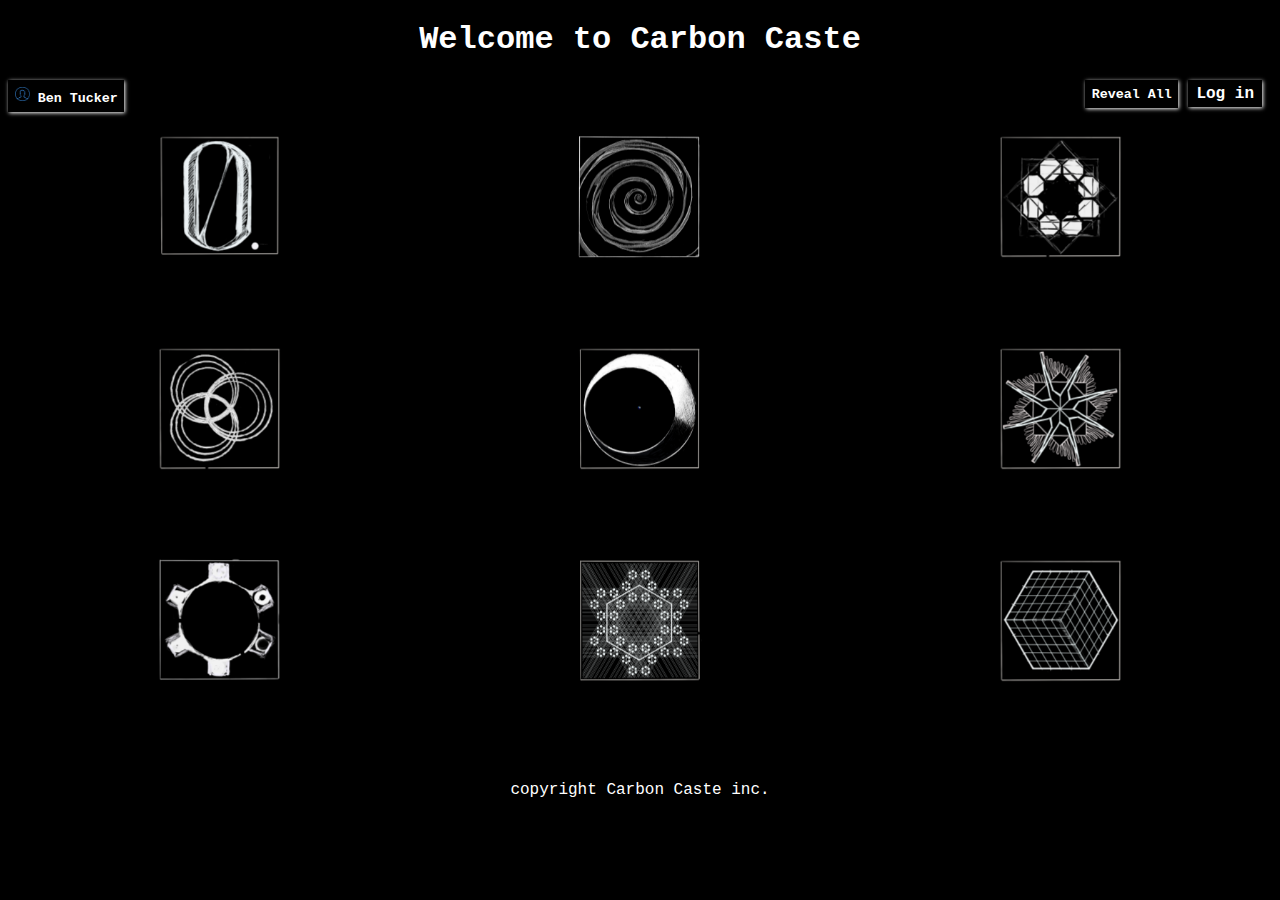
<file: index.html>
<!DOCTYPE html>
<html lang="en">
<head>
    <meta charset="UTF-8">
    <meta name="viewport" content="width=device-width, initial-scale=1.0">
    <script src="https://ajax.googleapis.com/ajax/libs/jquery/3.4.1/jquery.min.js"></script>
    <link rel="icon" href="public/images/09 - The Loop_700.png" type="image/gif" sizes="16x16">
    <link rel="stylesheet" type="text/css" href="public/css/carbonCaste.css">
    <script type="text/javascript" src="public/js/carbonCaste.js"></script>
    <title>Carbon Caste</title>

    <!--
    References:
    user icon from https://www.vhv.rs/viewpic/iiboxiw_profile-icons-ux-vector-logo-illustration-ui-app/ 
    -->

</head>

<body>
    <header>
        <h1>Welcome to Carbon Caste</h1>
        <div id="reveal"></div>
        <button class="navbar" id="usernameIcon"><img src="public/images/user-icon.png" width="15px" alt="user-icon"> Ben Tucker</button>
        <a href="login.html" class="navbar" id="login">Log in</a>
        <button class="navbar" type="button" id="revealButton" onclick="RevealAll()">Reveal All</button>
    </header>
    <main>
        <table>
            <tbody>
                <tr>
                    <td>
                        <div class="flip-box">
                            <div class="flip-box-inner">
                            <div class="flip-box-front">
                                <img src="public/images/01 - The Orientation for Weights _ Measures_700.png" width="30%" alt="Orientation">
                            </div>
                            <div class="flip-box-back">
                                <h2>Orientation</h2>
                            </div>
                            </div>
                        </div>
                    </td>
                    <td>
                        <div class="flip-box">
                            <div class="flip-box-inner">
                            <div class="flip-box-front">
                                <img src="public/images/02 - The Path_700.png" width="30%"alt="The Path">
                            </div>
                            <div class="flip-box-back">
                                <h2>The Path</h2>
                            </div>
                            </div>
                        </div>
                    </td>
                    <td>
                        <div class="flip-box">
                            <div class="flip-box-inner">
                            <div class="flip-box-front">
                                <img src="public/images/03 - The Bureau of Continents_700.png" width="30%"alt="The Continents">
                            </div>
                            <div class="flip-box-back">
                                <h2>The Continents</h2>
                            </div>
                            </div>
                        </div>
                    </td>
                </tr>
                <tr>
                    <td>
                        <div class="flip-box">
                            <div class="flip-box-inner">
                            <div class="flip-box-front">
                                <img src="public/images/08 - The Self, The Other, The Context_700.png" width="30%"alt="The Self, The Other, The Context">
                            </div>
                            <div class="flip-box-back">
                                <h2>The Self, The Other, The Context</h2>
                            </div>
                            </div>
                        </div>
                    </td>
                    <td>
                        <div class="flip-box">
                            <div class="flip-box-inner">
                            <div class="flip-box-front">
                                <img src="public/images/09 - The Loop_700.png" width="30%"alt="The Loop">
                            </div>
                            <div class="flip-box-back">
                                <h2>The Loop</h2>
                            </div>
                            </div>
                        </div>
                    </td>
                    <td>
                        <div class="flip-box">
                            <div class="flip-box-inner">
                            <div class="flip-box-front">
                                <img src="public/images/04 - The Warring Houses_700.png" width="30%" alt="Warring Houses">
                            </div>
                            <div class="flip-box-back">
                                <h2>Warring Houses</h2>
                            </div>
                            </div>
                        </div>
                    </td>
                </tr>
                <tr>
                    <td>
                        <div class="flip-box">
                            <div class="flip-box-inner">
                            <div class="flip-box-front">
                                <img src="public/images/07 - The CID_700.png" width="30%" alt="The Vote">
                            </div>
                            <div class="flip-box-back">
                                <h2>The Vote</h2>
                            </div>
                            </div>
                        </div>
                    </td>
                    <td>
                        <div class="flip-box">
                            <div class="flip-box-inner">
                            <div class="flip-box-front">
                                <img src="public/images/06 - The Cityscape_700.png" width="30%"alt="Cities">
                            </div>
                            <div class="flip-box-back">
                                <h2>Cities</h2>
                            </div>
                            </div>
                        </div>
                    </td>
                    <td>
                        <div class="flip-box">
                            <div class="flip-box-inner">
                            <div class="flip-box-front">
                                <img src="public/images/05 - Nation-States_700.png" width="30%"alt="Nation-States">
                            </div>
                            <div class="flip-box-back">
                                <h2>Nation-States</h2>
                            </div>
                            </div>
                        </div>
                    </td>
                </tr>
            </tbody>
        </table>
    </main>
    <footer>
        <p>copyright Carbon Caste inc.</p>
    </footer>
</body>

</html>
</file>
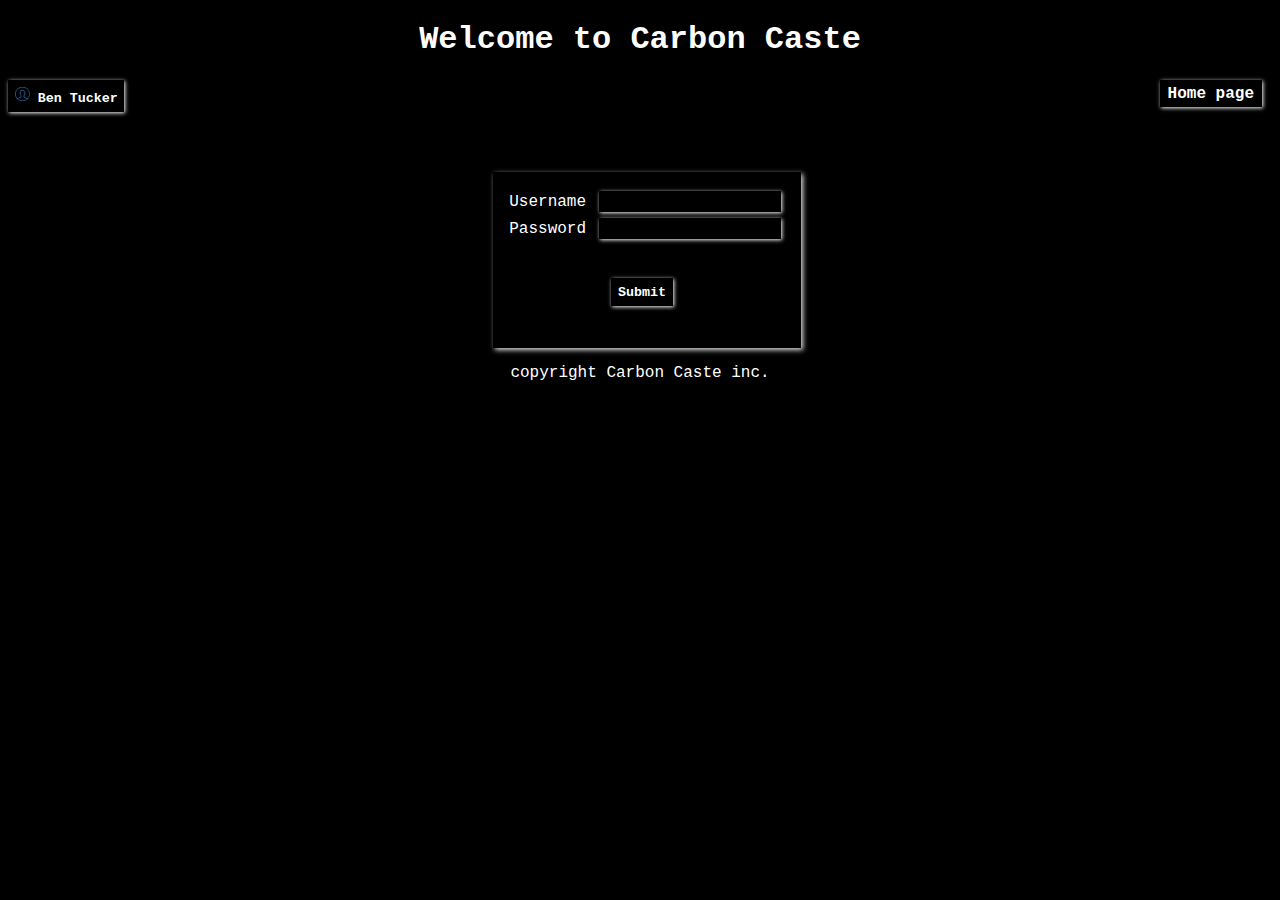
<file: login.html>
<!DOCTYPE html>
<html lang="en">
<head>
    <meta charset="UTF-8">
    <meta name="viewport" content="width=device-width, initial-scale=1.0">
    <script src="https://ajax.googleapis.com/ajax/libs/jquery/3.4.1/jquery.min.js"></script>
    <link rel="icon" href="public/images/09 - The Loop_700.png" type="image/gif" sizes="16x16">
    <link rel="stylesheet" type="text/css" href="public/css/carbonCaste.css">
    <script type="text/javascript" src="public/js/carbonCaste.js"></script>
    <title>Carbon Caste</title>

    <!--
    References:
    user icon from https://www.vhv.rs/viewpic/iiboxiw_profile-icons-ux-vector-logo-illustration-ui-app/ 
    -->

</head>

<body>
    <header>
        <h1>Welcome to Carbon Caste</h1>
        <div id="reveal"></div>
        <button class="navbar" id="usernameIcon"><img src="public/images/user-icon.png" width="15px" alt="user-icon"> Ben Tucker</button>
        <a href="index.html" class="navbar" id="homePage">Home page</a>
    </header>
    <main>
        <form name="loginForm" method="Post" id="loginForm" action="" >
            <label class="loginLabel">Username</label>
            <input id="username"  type="text" name="username"><br/>
            <label class="loginLabel">Password</label>
            <input id="password" type="password" name="password"><br/>
            <br/><br/>
            <input type="submit" id="submitButton" value="Submit">
            <p id="errors">
            </p>
        </form>  
    </main>
    <footer>
        <p>copyright Carbon Caste inc.</p>
    </footer>
</body>
</html>
</file>
<file: public/css/carbonCaste.css>
/* styles for the body */
body{
    background-color: black;
    color: white;
    font-family: 'Courier',sans-serif;
    text-align: center;
}

/* style for the size of the table */
main{
    margin: 0 auto;
    display: inline-block;
}
tr, td{
    padding-top: 10px;
    padding-bottom: 70px;
}
td{
    margin: 5px;
}

/* styles for the flip animation */
.flip-box {
    background-color: transparent;
    perspective: 1000px; 
}

.flip-box-inner {
position: relative;
width: 100%;
height: 100%;
text-align: center;
transition: transform 0.8s;
transform-style: preserve-3d;
}

/* Do an horizontal flip when you move the mouse over the flip box container */
.flip-box:hover .flip-box-inner {
transform: rotateY(180deg);
}

/* Position the front and back side */
.flip-box-front, .flip-box-back {
-webkit-backface-visibility: hidden; /* Safari */
backface-visibility: hidden;
}

/* Style the front side (fallback if image is missing) */
.flip-box-front {
background-color: transparent;
color: white;
}

/* Style the back side */
.flip-box-back {
background-color: transparent;
color: white;
position: absolute;
top: 0%;
height: 100%;
width: 100%;
transform: rotateY(180deg);
}

/* style for the reveal all button */
.navbar{
    background: transparent;
    padding: .5em;
    box-shadow: 1px 1px 4px white;
    margin-bottom: 10px;
    margin-right: 10px;
    font-weight: bold;
    font-family: 'Courier',sans-serif;
    float: right;
    border-style: none;
    color: white;
}
.navbar:active{
    box-shadow: 0px 0px white;
    transition: 0.1s ease;
}
.navbar:hover{
    color: red;
}
.navbar:focus{
    outline: none;
}
#usernameIcon{
    float: left;
}

/* styles for login and log out buttons */
#login, #logout, #homePage{
    font-family: 'Courier',sans-serif;
    text-decoration: none;
    padding-top: 0.30em;
    padding-bottom: 0.30em;
}

#loginForm{
    box-shadow: 2px 2px 5px rgb(224, 224, 224);
    margin-top: 30%;
    padding: 1em;
}
#submitButton{
    background: transparent;
    padding: .5em;
    box-shadow: 1px 1px 4px white;
    margin-bottom: 10px;
    margin-right: 10px;
    font-weight: bold;
    font-family: 'Courier',sans-serif;
    border-style: none;
    color: white;
}
#submitButton:active{
    box-shadow: 0px 0px white;
    transition: 0.1s ease;
}
#submitButton:hover{
    color: red;
}
#submitButton:focus{
    outline: none;
}

#username, #password{
    margin: 0.25em;
    padding: 0.20em;
    background: transparent;
    border: none;
    box-shadow: 1px 1px 4px white;
    color: white;
}
#username:focus, #password:focus{
    transition: 0.1s ease;
    outline: none;
    border-bottom: 1px solid white;
    box-shadow: none;
}
</file>
